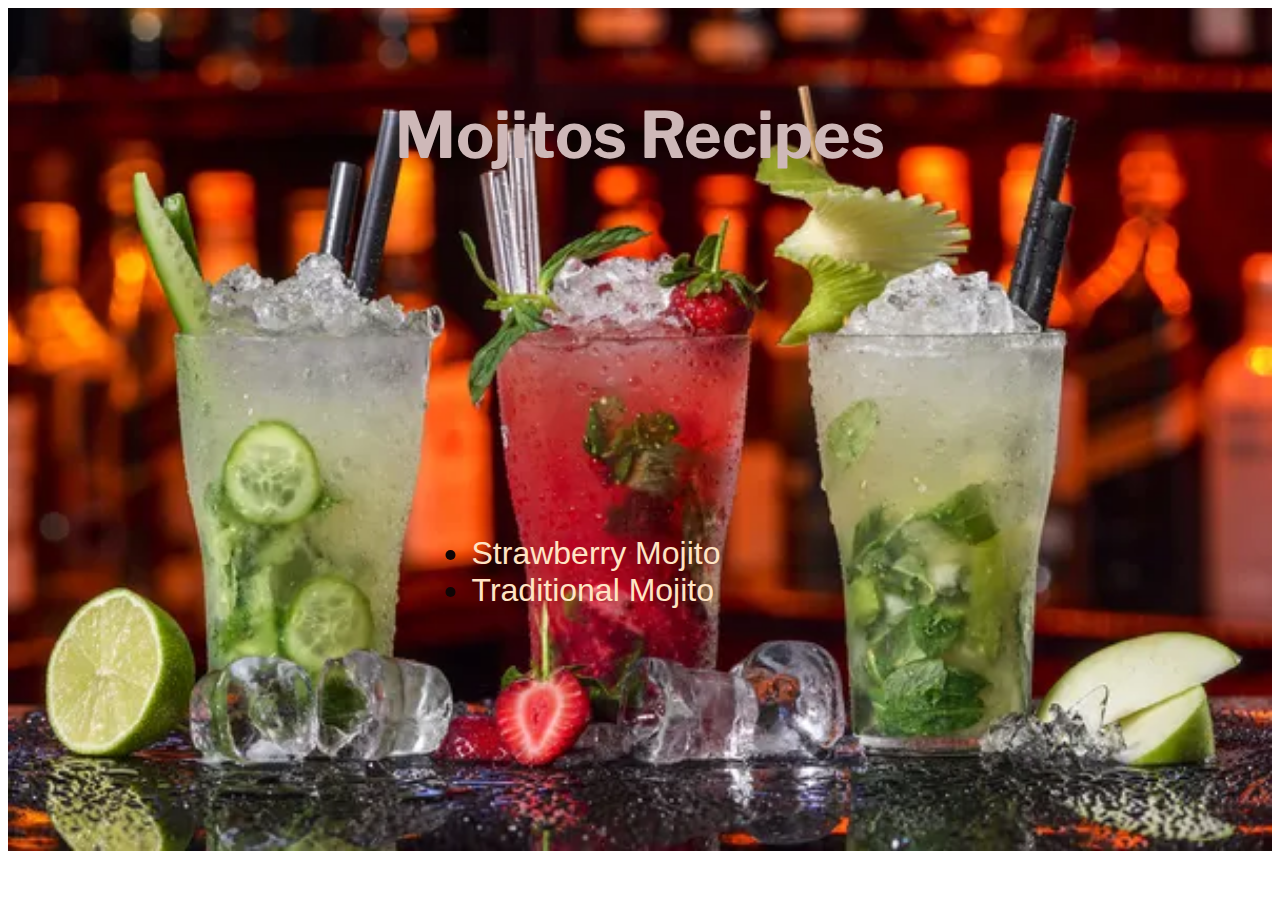
<file: index.html>
<!DOCTYPE html>
<html lang="en">
<head>
    <meta charset="UTF-8">
    <meta http-equiv="X-UA-Compatible" content="IE=edge">
    <meta name="viewport" content="width=device-width, initial-scale=1.0">
    <title>Odin Recipes</title>
    <link rel="stylesheet" href="styles.css">
    <link rel="preconnect" href="https://fonts.googleapis.com">
    <link rel="preconnect" href="https://fonts.gstatic.com" crossorigin>
    <link href="https://fonts.googleapis.com/css2?family=Libre+Franklin:ital,wght@0,400;0,600;1,100;1,500&display=swap" rel="stylesheet">
</head>
<body>

    <div class="background">
        <img src="recipes/indexbg.jpg"
    </div>
    <div class="bgtitle">
        <h1>Mojitos Recipes</h1>
    </div>
        
    <div class="recipes">
        <ul>
            <li> <a href="recipes/mojito.html" style="text-decoration: none; color:bisque">Strawberry Mojito </a> </li>
            <li><a href="recipes/realmojjito.html" style="text-decoration: none; color: bisque;">Traditional Mojito</a></li>
        </ul>
       
    </div>
    
</body>
</html>
</file>
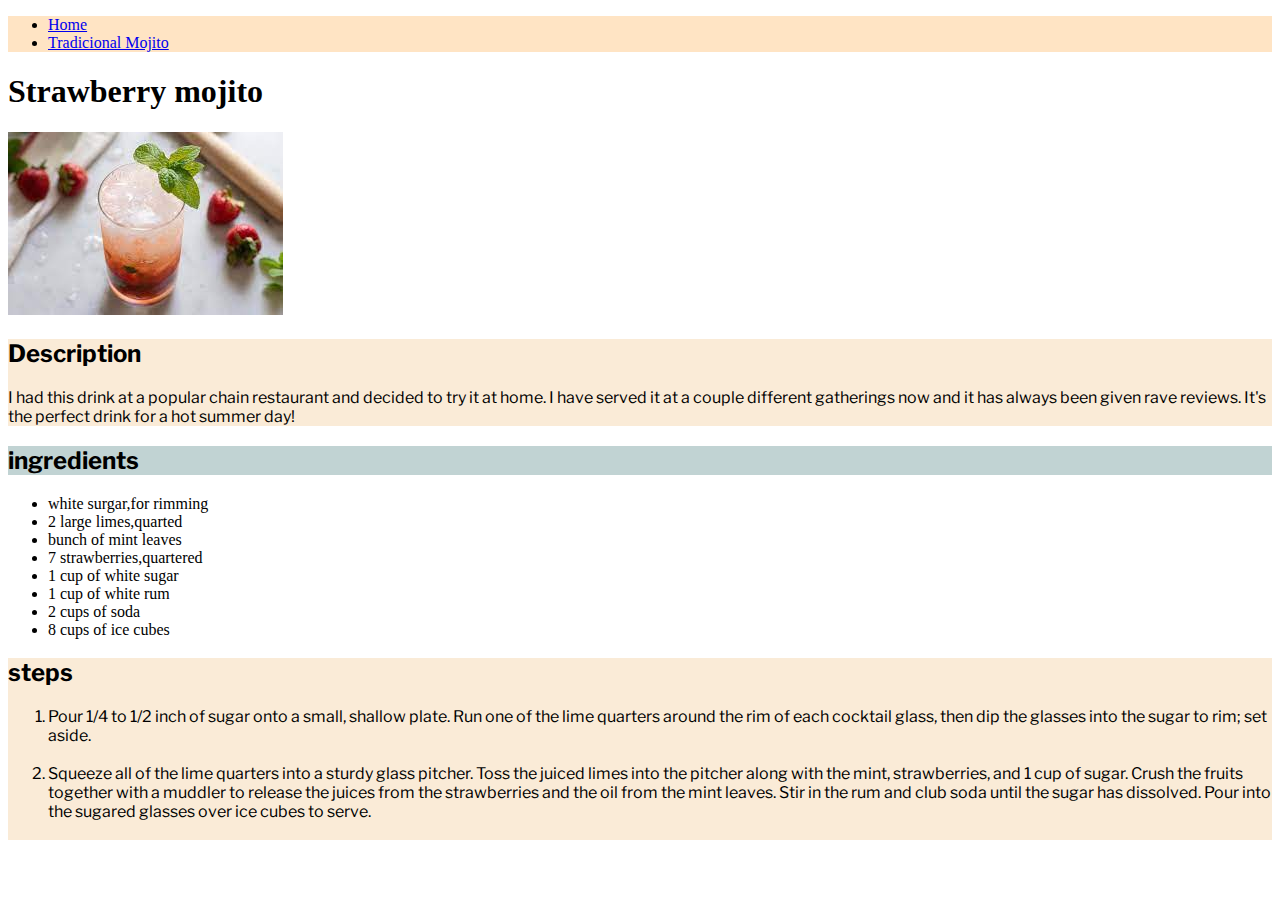
<file: recipes/mojito.html>
<!DOCTYPE html>
<html lang="en">
<head>
    <meta charset="UTF-8">
    <meta http-equiv="X-UA-Compatible" content="IE=edge">
    <meta name="viewport" content="width=device-width, initial-scale=1.0">
    <title>Mojitos Recipes</title>
    <link rel="stylesheet" href="../styles.css">
    <link rel="preconnect" href="https://fonts.googleapis.com">
    <link rel="preconnect" href="https://fonts.gstatic.com" crossorigin>
    <link href="https://fonts.googleapis.com/css2?family=Libre+Franklin:ital,wght@0,400;0,600;1,100;1,500&display=swap" rel="stylesheet">
</head>
<body>
    <div class="nav_bar">
        <ul>
            <li><a href="../index.html">Home</a></li>
            <li><a href="realmojjito.html">Tradicional Mojito</a></li>
        </ul>
    </div>
    <div class="content">
        <h1>Strawberry mojito</h1>
        <img src="../recipes/strawberrymojito.jpeg">
        
    </div>

    <div class="Description">
        <h2>Description</h2>
        <p>I had this drink at a popular chain restaurant and decided to try it at home. I have served it at a couple different gatherings now and it has always been given rave reviews. It's the perfect drink for a hot summer day!</p>

    </div>
    <div class="ingridients">
        <h2>ingredients</h2>
        <ul>
            <li>white surgar,for rimming</li>
            <li>2 large limes,quarted</li>
            <li>bunch of mint leaves</li>
            <li>7 strawberries,quartered</li>
            <li>1 cup of white sugar</li>
            <li>1 cup of white rum</li>
            <li>2 cups of soda</li>   
            <li>8 cups of ice cubes</li>         
        </ul>
        
    </div>

    <div class="steps">
        <h2>steps</h2>
        <ol>
            <li>Pour 1/4 to 1/2 inch of sugar onto a small, shallow plate. Run one of the lime quarters around the rim of each cocktail glass, then dip the glasses into the sugar to rim; set aside. </li><br>
            <li>Squeeze all of the lime quarters into a sturdy glass pitcher. Toss the juiced limes into the pitcher along with the mint, strawberries, and 1 cup of sugar. Crush the fruits together with a muddler to release the juices from the strawberries and the oil from the mint leaves. Stir in the rum and club soda until the sugar has dissolved. Pour into the sugared glasses over ice cubes to serve.</li><br>
        </ol>
    </div>
    
</body>
</html>
</file>
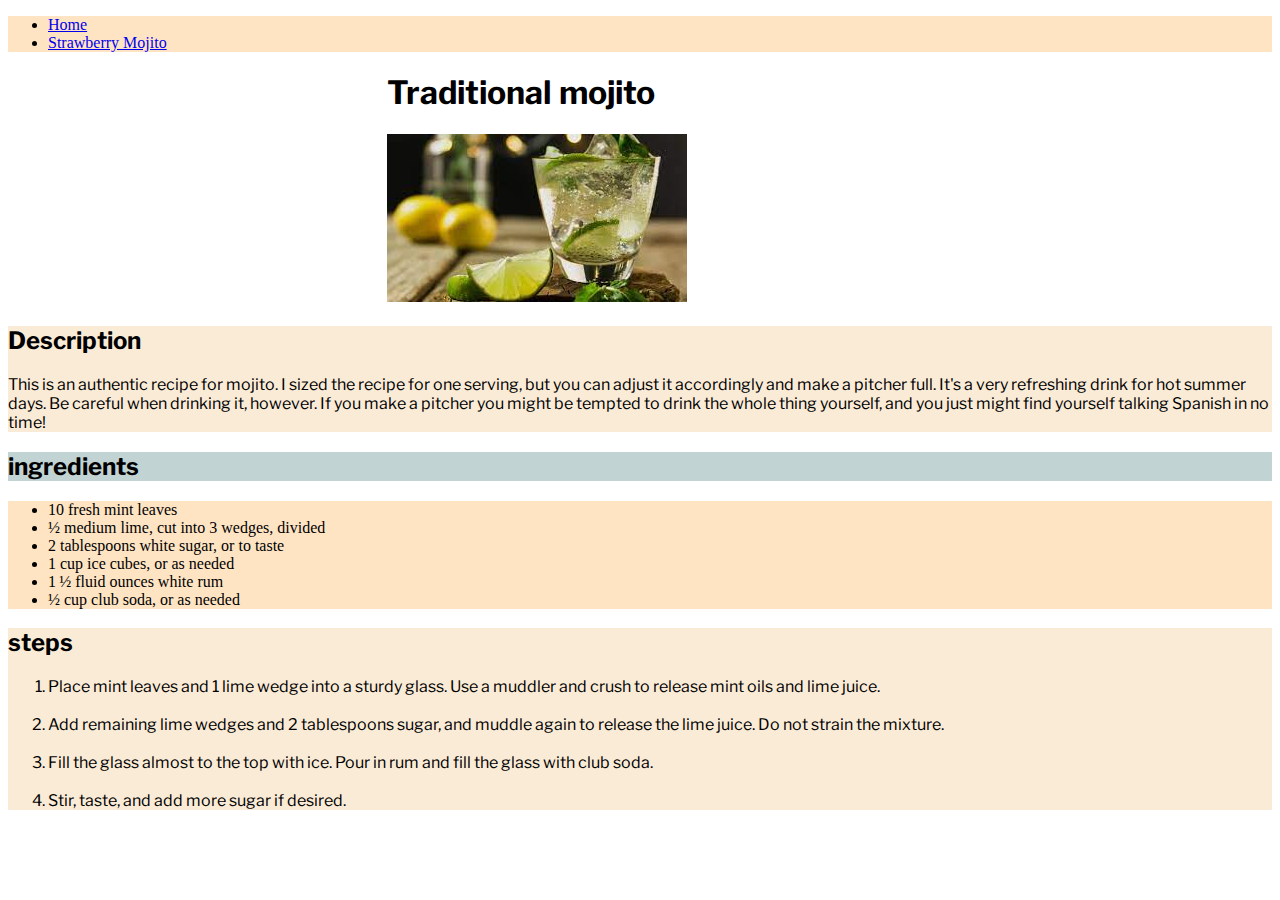
<file: recipes/realmojjito.html>
<!DOCTYPE html>
<html lang="en">
<head>
    <meta charset="UTF-8">
    <meta http-equiv="X-UA-Compatible" content="IE=edge">
    <meta name="viewport" content="width=device-width, initial-scale=1.0">
    <link rel="stylesheet" href="../styles.css">
    <link rel="preconnect" href="https://fonts.googleapis.com">
    <link rel="preconnect" href="https://fonts.gstatic.com" crossorigin>
    <link href="https://fonts.googleapis.com/css2?family=Libre+Franklin:ital,wght@0,400;0,600;1,100;1,500&display=swap" rel="stylesheet">
    <title>Mojitos Recipes</title>
</head>
<body>
    <div class="nav_bar">
        <ul>
            <li><a href="../index.html">Home</a></li>
            <li><a href="mojito.html">Strawberry Mojito</a></li>
        </ul>

    <div class="headertraditional">
        <h1>Traditional mojito</h1>
        <img src="../recipes/download.jpeg">
        
    </div>

    <div class="Description">
        <h2>Description</h2>
        <p>This is an authentic recipe for mojito. I sized the recipe for one serving, but you can adjust it accordingly and make a pitcher full. It's a very refreshing drink for hot summer days. Be careful when drinking it, however. If you make a pitcher you might be tempted to drink the whole thing yourself, and you just might find yourself talking Spanish in no time!</p>

    </div>
    <div class="ingridients">
        <h2>ingredients</h2>
        <ul>
            <li>10 fresh mint leaves</li>
            <li>½ medium lime, cut into 3 wedges, divided</li>
            <li>2 tablespoons white sugar, or to taste</li>
            <li>1 cup ice cubes, or as needed</li>
            <li>1 ½ fluid ounces white rum</li>
            <li>½ cup club soda, or as needed</li>
                  
        </ul>
        
    </div>

    <div class="steps">
        <h2>steps</h2>
        <ol>
         <li>Place mint leaves and 1 lime wedge into a sturdy glass. Use a muddler and crush to release mint oils and lime juice.

        </li><br>
        <li>Add remaining lime wedges and 2 tablespoons sugar, and muddle again to release the lime juice. Do not strain the mixture.</li><br>
        <li>Fill the glass almost to the top with ice. Pour in rum and fill the glass with club soda.</li><br>
        <li>Stir, taste, and add more sugar if desired.</li>    
    </ol>

    </div>
    
</body>
</html>
</file>
<file: styles.css>
.background img{
    position: relative;
    height: 50%;
    width: 100%;
}

.bgtitle{
    position: absolute;
    color: rgb(206, 184, 184);
    top: 15%;
    left: 50%;
    transform: translate(-50%, -50%);
    font-size: 2rem;
    
    font-family: 'Libre Franklin', sans-serif;
}


.nav_bar ul{
    background-color: bisque;
   
    
}

.recipes ul{
    font-family: 'Franklin Gothic Medium', 'Arial Narrow', Arial, sans-serif;
    position: absolute;
    top: 60%;
    left: 45%;
    transform: translate(-50%, -50%);
    font-size: 2rem;
    color: rgb(15, 5, 5);

}

.headertraditional{
    
    margin-left: 30%;
    font-family: 'Libre Franklin', sans-serif;
}

.Description{
    background-color: antiquewhite;
    font-family: 'Libre Franklin', sans-serif;
}

.ingridients h2{
    background-color: rgb(193, 211, 211);
    font-family: 'Libre Franklin', sans-serif;
}

.steps{
    background-color: antiquewhite;
    font-family: 'Libre Franklin', sans-serif;
}
</file>
